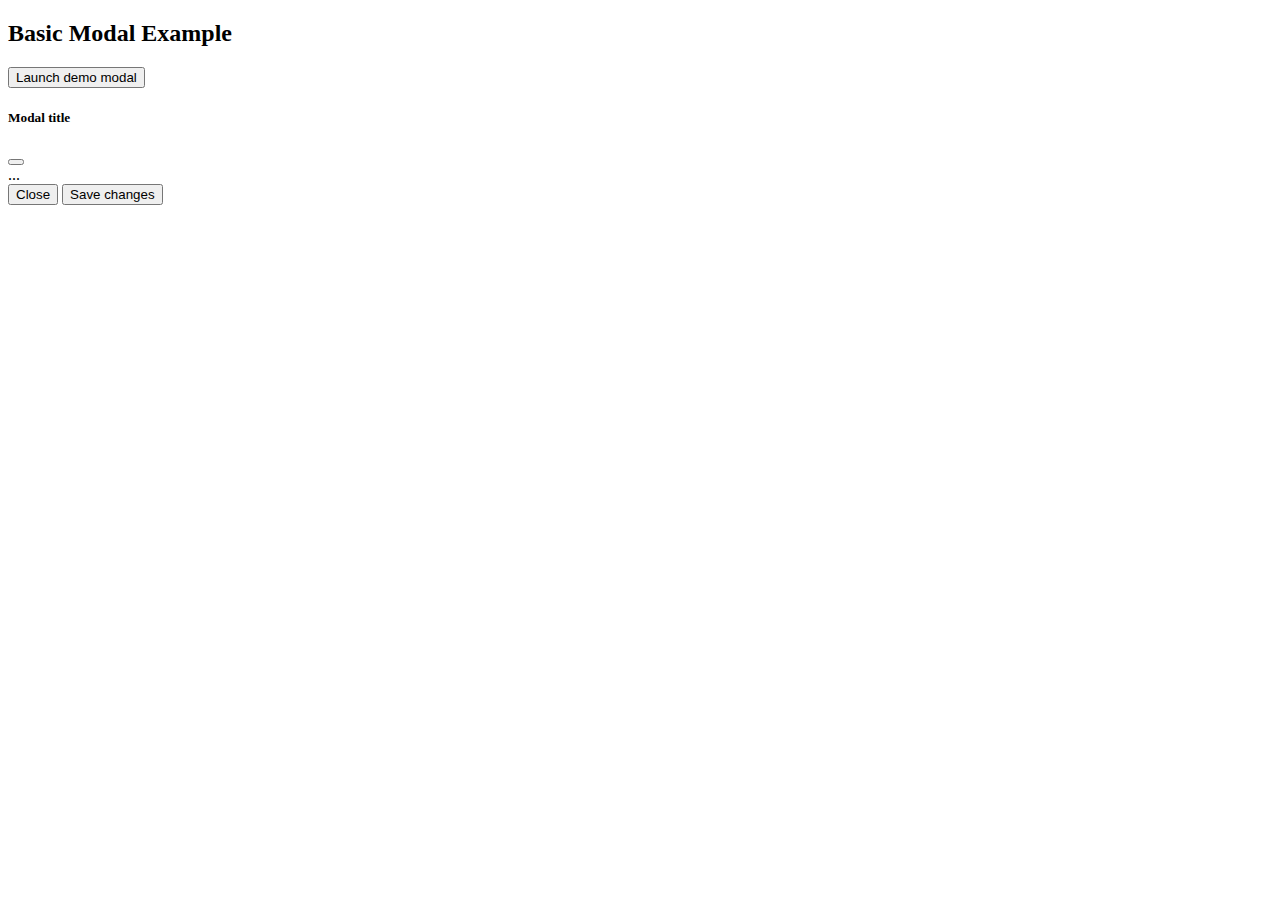
<file: portal-easyDone/modal.html>
<!DOCTYPE html>
<html lang="en">
  <head>
    <meta charset="utf-8" />
    <meta name="viewport" content="width=device-width, initial-scale=1" />
    <link href="https://cdn.jsdelivr.net/npm/bootstrap@5.0.0-beta3/dist/css/bootstrap.min.css" rel="stylesheet" integrity="sha384-eOJMYsd53ii+scO/bJGFsiCZc+5NDVN2yr8+0RDqr0Ql0h+rP48ckxlpbzKgwra6" crossorigin="anonymous"/>
    <title>Hello, world!</title>
  </head>
  <body>
    <div class="container">
      <h2>Basic Modal Example</h2>
      <!-- Button trigger modal -->
      <button type="button" class="btn btn-primary" data-bs-toggle="modal" data-bs-target="#exampleModal">
        Launch demo modal
      </button>

      <!-- Modal -->
      <div class="modal fade" id="exampleModal" tabindex="-1" aria-labelledby="exampleModalLabel" aria-hidden="true">
        <div class="modal-dialog">
          <div class="modal-content">
            <div class="modal-header">
              <h5 class="modal-title" id="exampleModalLabel">Modal title</h5>
              <button type="button" class="btn-close" data-bs-dismiss="modal" aria-label="Close"></button>
            </div>
            <div class="modal-body">
              ...
            </div>
            <div class="modal-footer">
              <button type="button" class="btn btn-secondary" data-bs-dismiss="modal">Close</button>
              <button type="button" class="btn btn-primary">Save changes</button>
            </div>
          </div>
        </div>
      </div>
    </div>
    <script src="https://cdn.jsdelivr.net/npm/bootstrap@5.0.0-beta3/dist/js/bootstrap.min.js" integrity="sha384-j0CNLUeiqtyaRmlzUHCPZ+Gy5fQu0dQ6eZ/xAww941Ai1SxSY+0EQqNXNE6DZiVc" crossorigin="anonymous"></script>
  </body>
</html>
</file>
